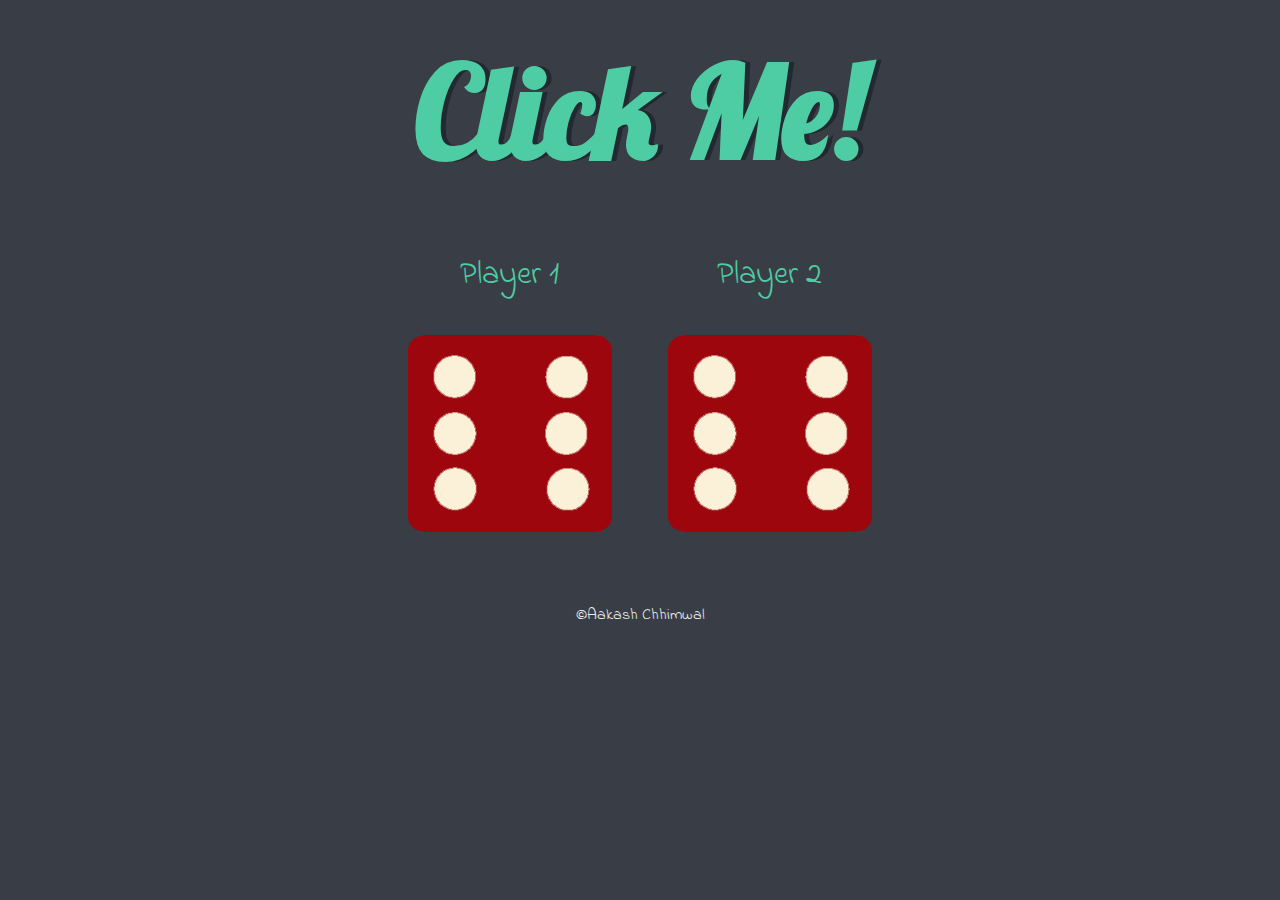
<file: index.html>
<html>
<head>
  <meta charset="utf-8">
  <title>Dicee</title>
  <link rel="stylesheet" href="styles.css">
  <link href="https://fonts.googleapis.com/css?family=Indie+Flower|Lobster" rel="stylesheet">

</head>
<body>

  <div class="container">
    <h1 onclick="roll()">Click Me!</h1>

    <div class="dice">
      <p>Player 1</p>
      <img class="img1" src="images/dice6.png">
    </div>

    <div class="dice">
      <p>Player 2</p>
      <img class="img2" src="images/dice6.png">
    </div>

  </div>

  <script type="text/javascript" src="dicee.js"></script>
  <footer id="bottom"> ©Aakash Chhimwal </footer>
</body>
</html>
</file>
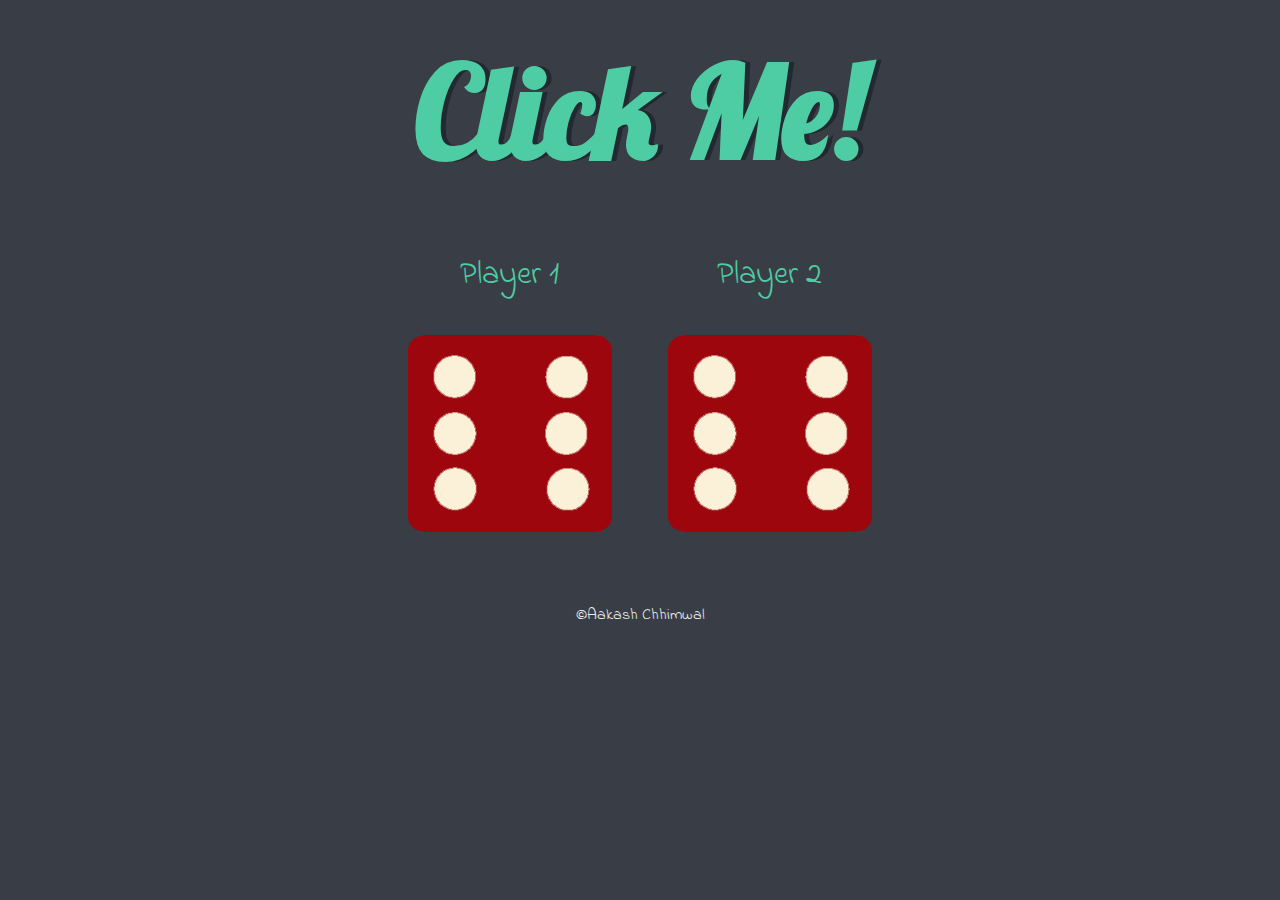
<file: dicee.html>
<html>
<head>
  <meta charset="utf-8">
  <title>Dicee</title>
  <link rel="stylesheet" href="styles.css">
  <link href="https://fonts.googleapis.com/css?family=Indie+Flower|Lobster" rel="stylesheet">

</head>
<body>

  <div class="container">
    <h1 onclick="roll()">Click Me!</h1>

    <div class="dice">
      <p>Player 1</p>
      <img class="img1" src="images/dice6.png">
    </div>

    <div class="dice">
      <p>Player 2</p>
      <img class="img2" src="images/dice6.png">
    </div>

  </div>

  <script type="text/javascript" src="index.js"></script>
  <footer id="bottom"> ©Aakash Chhimwal </footer>
</body>
</html>
</file>
<file: styles.css>
.container {
  width: 70%;
  margin: auto;
  text-align: center;
}

.dice {
  text-align: center;
  display: inline-block;

}

body {
  background-color: #393E46;
}

h1 {
  margin: 30px;
  font-family: 'Lobster', cursive;
  text-shadow: 5px 0 #232931;
  font-size: 8rem;
  color: #4ECCA3;
  cursor:pointer;
}

p {
  font-size: 2rem;
  color: #4ECCA3;
  font-family: 'Indie Flower', cursive;
}

img {
  width: 80%;
}

footer {
  margin-top: 5%;
  color: #EEEEEE;
  text-align: center;
  font-family: 'Indie Flower', cursive;

}
</file>
